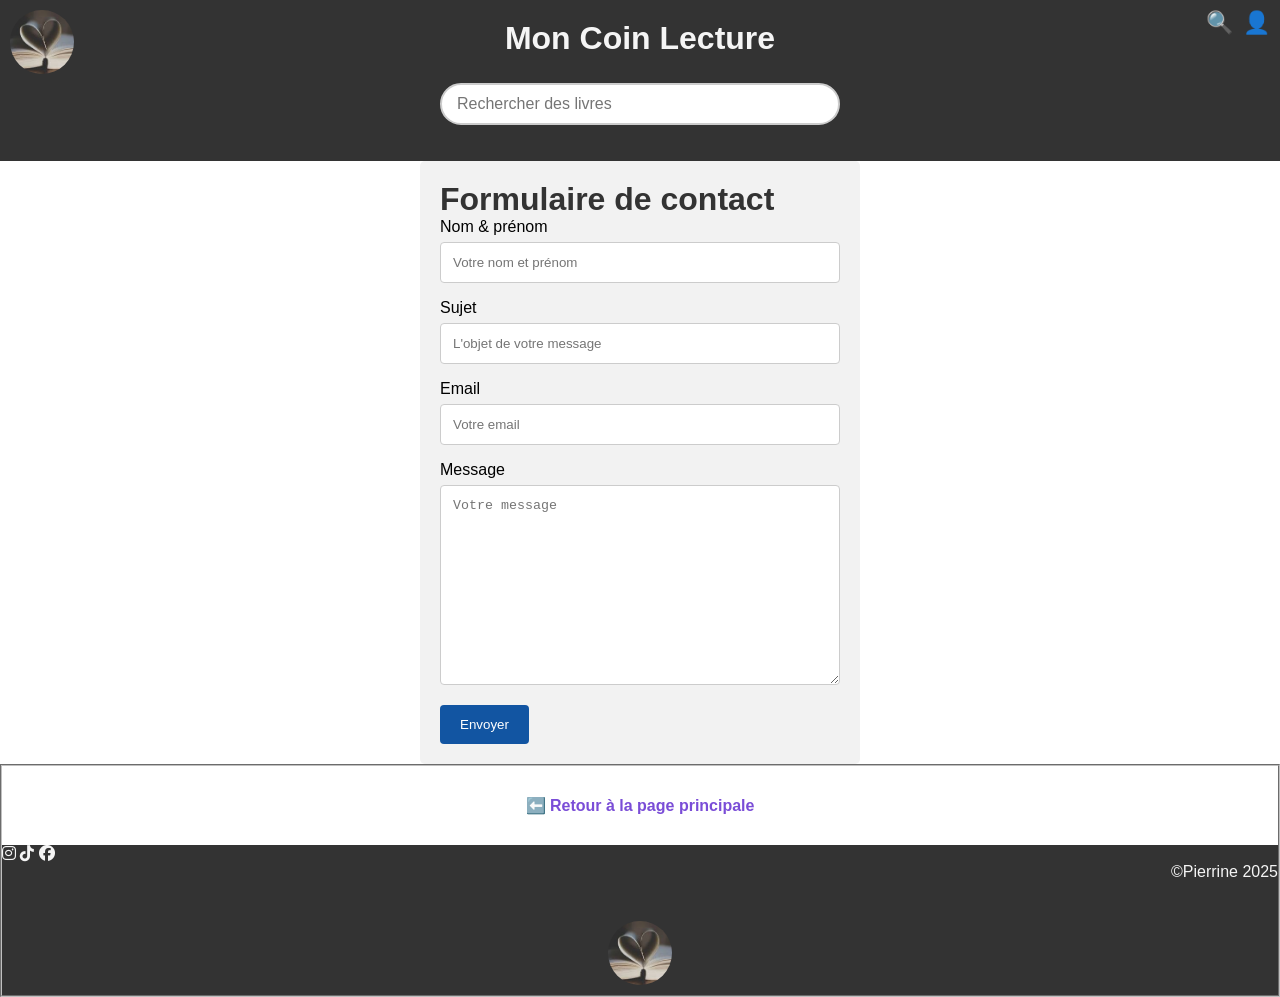
<file: Projet-site-perrine/page 1/page3.html>
<!DOCTYPE html>
<html lang="en">
<head>
    <meta charset="UTF-8">
    <meta name="viewport" content="width=device-width, initial-scale=1.0">
    <title>Formulaire de contact</title>
    <link rel="stylesheet" href="page3.css">
    <link rel="stylesheet" href="https://cdnjs.cloudflare.com/ajax/libs/font-awesome/6.4.0/css/all.min.css">
</head>


 <!-- Header -->
    
    <header class="header">
        <h1>Mon Coin Lecture</h1>
            
        <img src="[data-uri]" alt="">
                    
        <div class="bouttons">
                         <button id="logo-recherche">🔍</button>
                         <button id="connexion">👤</button>
                    
        </div>
        <label>
            <input type="text" 
                   name="Recherche" 
                   placeholder="Rechercher des livres">
                                          
        </label>
                    
    </header>


<body>

    <div class="container">
  <h1>Formulaire de contact</h1>
  <form action="/action_page.php">
    <label for="fname">Nom & prénom</label>
    <input type="text" id="fname" name="firstname" placeholder="Votre nom et prénom">

    <label for="sujet">Sujet</label>
    <input type="text" id="sujet" name="sujet" placeholder="L'objet de votre message">

    <label for="emailAddress">Email</label>
    <input id="emailAddress" type="email" name="email" placeholder="Votre email" required>


    <label for="subject">Message</label>
    <textarea id="subject" name="subject" placeholder="Votre message" style="height:200px"></textarea>

    <input type="submit" value="Envoyer">
  </form>
</div>

<fieldset>

<a href="index.html" class="retour">⬅️ Retour à la page principale</a>


<!-- footer -->

<footer>
    <div class="boutons">
        <i class="fa-brands fa-instagram"></i>
        <i class="fa-brands fa-tiktok"></i>
        <i class="fa-brands fa-facebook"></i>
    </div>
    <img src="[data-uri]" alt="">

    <p>&copy;Pierrine 2025</p>


</footer>


</body>
</html>
</file>
<file: Projet-site-perrine/page 1/page3.css>
*{
    margin: 0;
    padding: 0;
    box-sizing: border-box;
}

/* Header */

.header h1{
    text-align: center;
    color: whitesmoke;

}

.header img{
  position: absolute;
  top: 10px;
  left: 10px;
  width: 64px;
  height: 64px;
  border-radius: 50%;
  object-fit: cover; 
}



.header{
  position: relative;
  padding: 20px;
  text-align: center;background-color: #333;
}


.bouttons{
  position: absolute;
  top: 10px;
  right: 10px;
  display: flex;
  gap: 10px;
}

.bouttons button{
  background: none;
  border: none;
  font-size: 22px;
  cursor: pointer;
  transition: transform 0.2s ease;
}

.bouttons button:hover{
  transform: scale(1.2);
}

.header label{
  display: block;
  margin-top: 20px; 
}

.header input[type="text"]{
  width: 60%;               
  max-width: 400px;        
  padding: 10px 15px;
  border: 2px solid #ccc;
  border-radius: 25px;      
  font-size: 16px;
  outline: none;
  transition: all 0.3s ease;
}


.header input[type="text"]:focus{
  border-color: #007bff;    
  box-shadow: 0 0 5px rgba(0, 123, 255, 0.4);
}

/* Formulaire de contact */

body {font-family: Arial, Helvetica, sans-serif;
  padding: 0px;}

input[type=text], textarea, input[type=email] {
  width: 100%;
  padding: 12px;
  border: 1px solid #ccc;
  border-radius: 4px;
  box-sizing: border-box;
  margin-top: 6px;
  margin-bottom: 16px;
  margin-right: 0px;
  margin-left: 0px;
  resize: vertical;
}
label{margin-right: 0px;
  margin-left: 0px;
  width: 100%;}

input[type=submit] {
  background-color: #1255a2;
  color: white;
  padding: 12px 20px;
  border: none;
  border-radius: 4px;
  cursor: pointer;
}

input[type=submit]:hover {
  background-color: #1872D9;
}

.container {
  box-sizing : border-box;
  border-radius:5px;
  background-color:#f2f2f2;
  padding:20px;
  width: 100%;
  max-width: 440px;
  margin:0 auto;
}
h1  {
  color: #333;
  width: 100%;
}

.retour{
  display: block;
  text-align: center;
  margin: 30px 0;
  text-decoration: none;
  color: #7a4dd7;
  font-weight: bold;
}

.retour:hover{
  text-decoration: underline;
}



/* Footer */

footer {
  position: relative; 
  height: 150px;      
  background-color: #333; 
  color: whitesmoke;
}

footer img {
  position: absolute;
  bottom: 10px;          
  left: 50%;            
  transform: translateX(-50%); 
  width: 64px;
  height: 64px;
  border-radius: 50%;
  object-fit: cover;
}


p{
    text-align: right;
}
</file>
